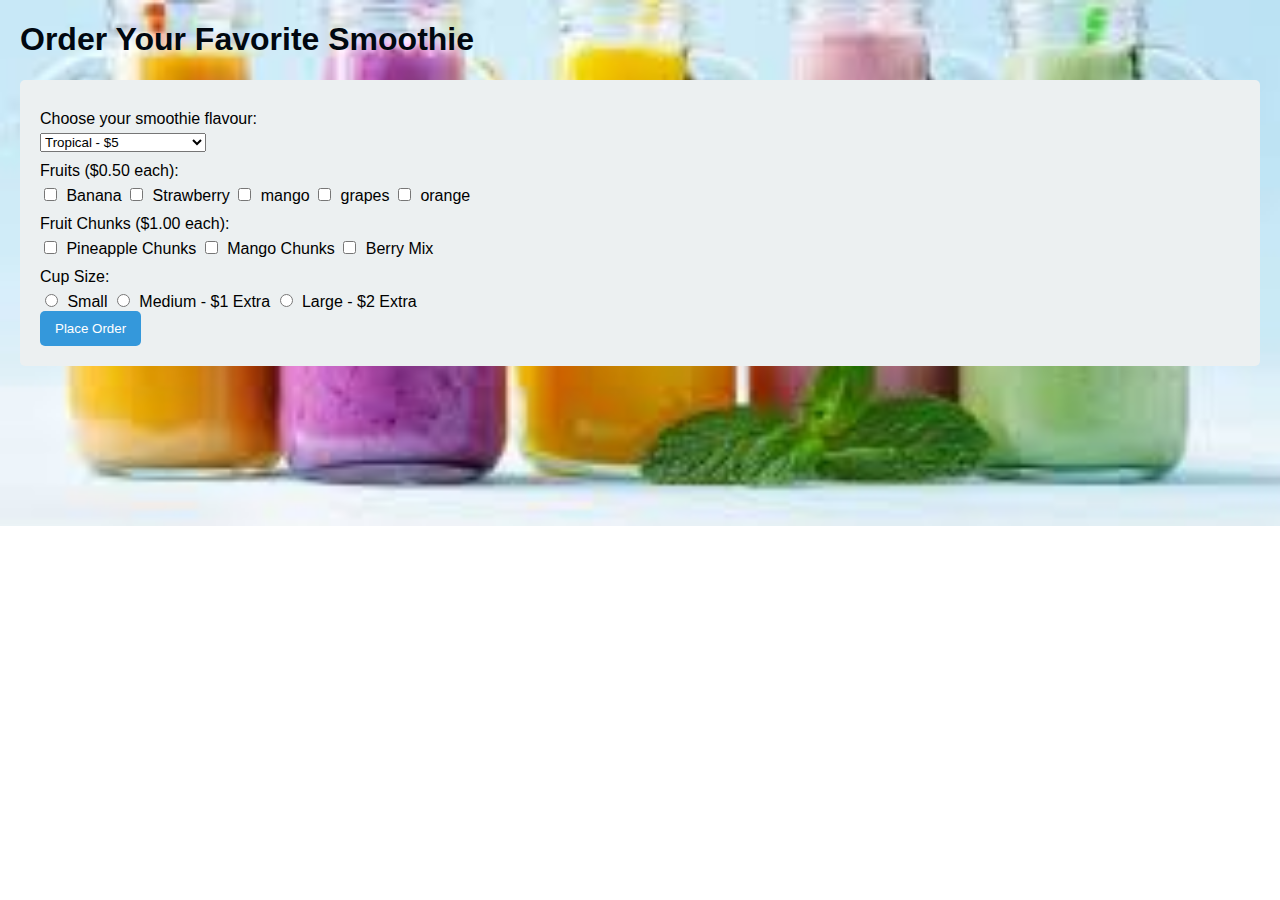
<file: index.html>
<!DOCTYPE html>
<html lang="en">
<head>
    <meta charset="UTF-8">
    <title>Smoothie</title>
    <link rel="stylesheet" href="style.css">
    <script src="script.js" defer></script>
</head>
<body>
    <h1>Order Your Favorite Smoothie</h1>
    <form id="smoothieForm">
        <!-- Smoothie Flavours -->
        <label for="flavour">Choose your smoothie flavour:</label>
        <select id="flavour" name="flavour">
            <option value="Tropical" data-price="5">Tropical - $5</option>
            <option value="Berry Blast" data-price="5.5">Berry Blast - $5.50</option>
            <option value="Green Goddess" data-price="6">Green Goddess - $6</option>
            <option value="Mango Madness" data-price="5.5">Mango Madness - $5.50</option>
        </select>

        <!-- Fruits -->
        <div>
            <label>Fruits ($0.50 each):</label>
            <input type="checkbox" name="fruit" value="Banana" data-price="0.5"> Banana
            <input type="checkbox" name="fruit" value="Strawberry" data-price="0.5"> Strawberry
            <input type="checkbox" name="fruit" value="mango" data-price="0.5"> mango
            <input type="checkbox" name="fruit" value="grapes" data-price="0.5"> grapes
            <input type="checkbox" name="fruit" value="orange" data-price="0.5"> orange

        </div>

        <!-- Fruit Chunks -->
        <div>
            <label>Fruit Chunks ($1.00 each):</label>
            <input type="checkbox" name="chunks" value="Pineapple Chunks" data-price="1"> Pineapple Chunks
            <input type="checkbox" name="chunks" value="Mango Chunks" data-price="1"> Mango Chunks
            <input type="checkbox" name="chunks" value="Berry Mix" data-price="1"> Berry Mix
            
        </div>

        <!-- Cup Size -->
        <div>
            <label>Cup Size:</label>
            <input type="radio" name="size" value="Small" data-price="0"> Small
            <input type="radio" name="size" value="Medium" data-price="1"> Medium - $1 Extra
            <input type="radio" name="size" value="Large" data-price="2"> Large - $2 Extra
        </div>

        <button type="submit">Place Order</button>
    </form>
</body>
</html>
</file>
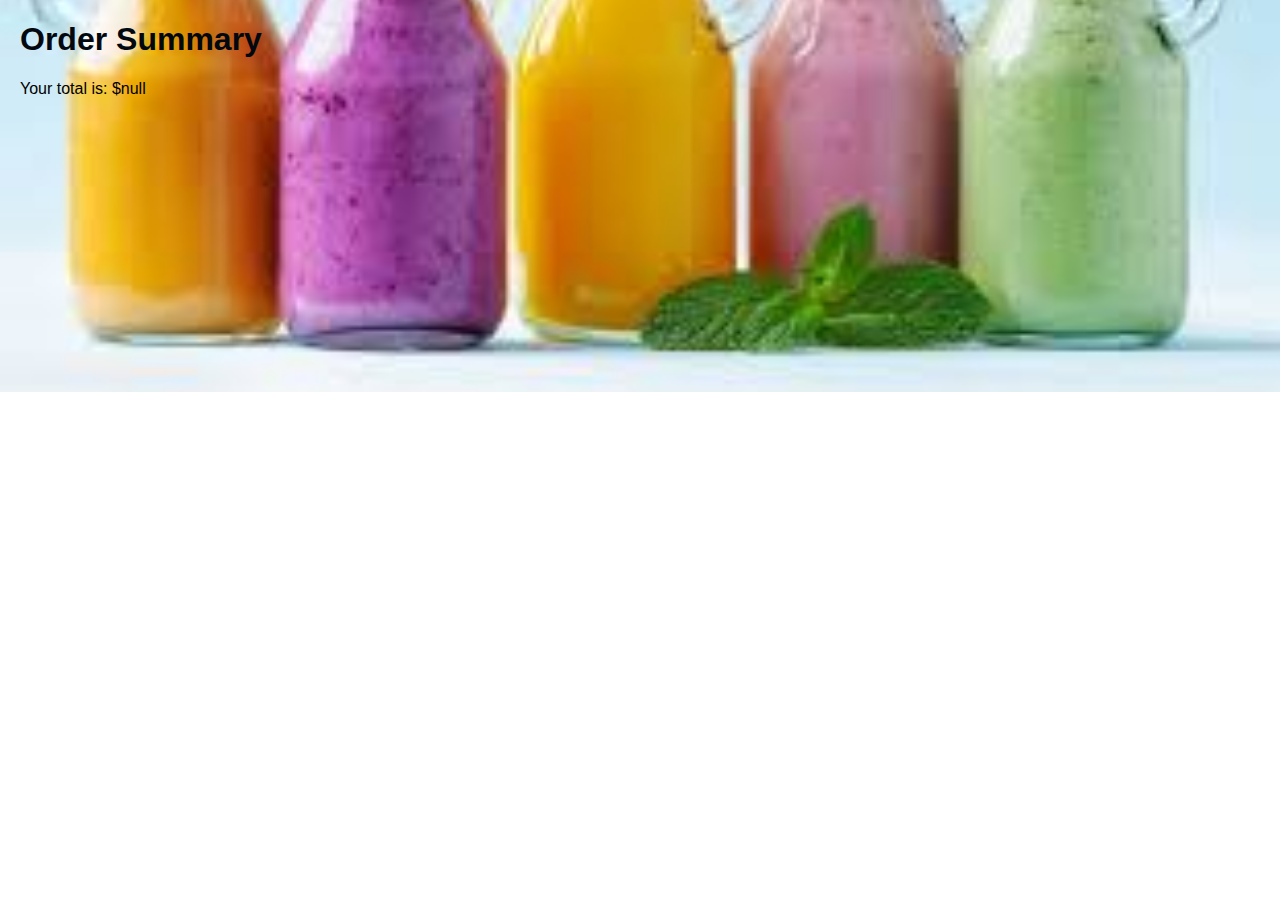
<file: order-summary.html>
<!DOCTYPE html>
<html lang="en">
<head>
    <meta charset="UTF-8">
    <title>Order Summary</title>
    <link rel="stylesheet" href="style.css">
</head>
<body>
    <h1>Order Summary</h1>
    <p id="orderDetails"></p>
    <script>
        document.addEventListener('DOMContentLoaded', () => {
            // Retrieve the total price from localStorage and display it
            const totalPrice = localStorage.getItem('smoothieTotalPrice');
            document.getElementById('orderDetails').textContent = `Your total is: $${totalPrice}`;
        });
    </script>
</body>
</html>
</file>
<file: style.css>
body {
    background-image: url('images.jpeg');
    background-size: cover;
    background-position: center; 
    background-repeat: no-repeat;
    font-family: Arial, sans-serif;
    margin: 20px;
}

h1 {
    color: #010810;
}

form {
    background: #ecf0f1;
    padding: 20px;
    border-radius: 5px;
}

label {
    display: block;
    margin: 10px 0 5px;
}

input[type="checkbox"], input[type="radio"] {
    margin-right: 5px;
}

button {
    background-color: #3498db;
    color: white;
    padding: 10px 15px;
    border: none;
    border-radius: 5px;
    cursor: pointer;
}

button:hover {
    background-color: #2980b9;
}
</file>
